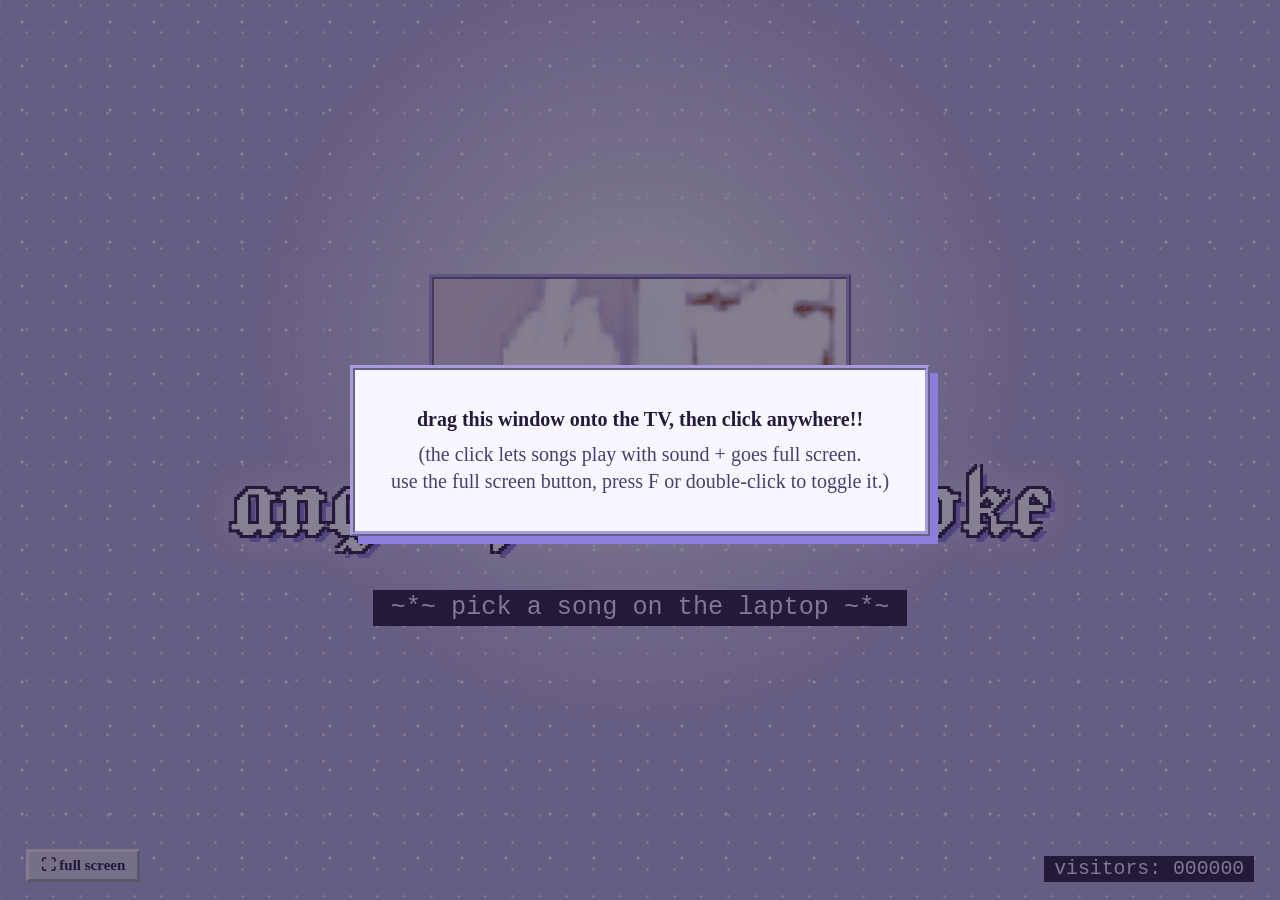
<file: static/tv.html>
<!doctype html>
<html lang="en">
<head>
  <meta charset="utf-8">
  <meta name="viewport" content="width=device-width, initial-scale=1">
  <title>angel hours karaoke (TV)</title>
  <link rel="preconnect" href="https://fonts.googleapis.com">
  <link rel="preconnect" href="https://fonts.gstatic.com" crossorigin>
  <link href="https://fonts.googleapis.com/css2?family=Jacquard+24&display=swap" rel="stylesheet">
  <link rel="stylesheet" href="style.css">
</head>
<body class="tv">
  <div id="playerWrap"><div id="player"></div></div>
  <video id="video" playsinline preload="auto"></video>

  <div id="idle" class="idle">
    <img class="idle-finger" src="img/finger-lilac.png" alt="">
    <h1 class="title">angel hours karaoke</h1>
    <div id="idleCard" class="idle-card hidden">
      <div id="idleLabel" class="idle-label">up next</div>
      <div id="idleBig" class="idle-big"></div>
      <div id="idleBar" class="idle-bar"></div>
    </div>
    <p id="idleTag" class="idle-tag">~*~ pick a song on the laptop ~*~</p>
  </div>

  <div id="visitors" class="visitors">visitors: 000000</div>
  <button id="fsButton" class="bevel fs-button" type="button">⛶ full screen</button>
  <div id="banner" class="banner"></div>

  <div id="startOverlay" class="start-overlay">
    <div class="start-card">
      <p><b>drag this window onto the TV, then click anywhere!!</b></p>
      <p class="muted">(the click lets songs play with sound + goes full screen.<br>use the full screen button, press F or double-click to toggle it.)</p>
    </div>
  </div>

  <script src="tv.js"></script>
  <script src="https://www.youtube.com/iframe_api"></script>
</body>
</html>
</file>
<file: static/style.css>
/* angel hours karaoke: "angel hours" theme.
   Lavender starfield, Jacquard 24 title, Times New Roman everything else, beveled buttons. */
:root {
  --ink: #241b3a;
  --ink-soft: #4a3f6b;
  --lav: #cbc2e6;
  --paper: #f8f6ff;
  --paper-2: #f1edfb;
  --ridge: #a89bdc;
  --accent: #6f5fd0;
  --shadow: #8a7ddb;
  --link: #2d1fc4;
  --ok: #1f7a45;
  --warn: #8a3b00;
  --times: "Times New Roman", Times, serif;
  --mono: "Courier New", Courier, monospace;
  --title: "Jacquard 24", "Times New Roman", serif;
  --control-zoom: 1.25; /* the control panel is drawn at 125% (like browser zoom); 1 = normal size */
  color-scheme: light;
}
* { box-sizing: border-box; }
html, body { margin: 0; }
body {
  color: var(--ink);
  font: 16px/1.35 var(--times);
  min-height: 100vh;
}
body.control { zoom: var(--control-zoom); min-height: calc(100vh / var(--control-zoom)); }
.stars, body.control, body.tv {
  background-color: var(--lav);
  background-image: radial-gradient(#ffffff 1px, transparent 1.6px), radial-gradient(#efe9ff 1px, transparent 1.4px);
  background-size: 38px 38px, 23px 23px;
  background-position: 0 0, 11px 17px;
}
a { color: var(--link); }
.muted { color: var(--ink-soft); }
.note { margin: 0; font-family: var(--mono); font-size: 13px; }
.note:empty { display: none; }

/* ---------- title ---------- */
.title {
  margin: 0;
  font-family: var(--title);
  font-weight: 400;
  font-size: clamp(48px, 8vw, 92px);
  line-height: 1;
  color: #fff;
  text-shadow: -2px -2px 0 var(--ink), 2px -2px 0 var(--ink), -2px 2px 0 var(--ink), 2px 2px 0 var(--ink),
    5px 5px 0 var(--shadow), 0 0 26px #fff;
}

/* ---------- control page ---------- */
.page { max-width: 1240px; margin: 0 auto; padding: 16px 20px 28px; display: flex; flex-direction: column; gap: 14px; }

.ticker { overflow: hidden; background: var(--ink); color: #e9e3ff; font: 14px var(--mono); padding: 4px 0; border: 2px solid #fff; }
@keyframes crawl { from { transform: translateX(0); } to { transform: translateX(-50%); } }
.crawl { display: inline-block; white-space: nowrap; animation: crawl 26s linear infinite; }

.hero { display: flex; flex-wrap: wrap; align-items: center; justify-content: space-between; gap: 16px; }
.est { margin: 2px 0 0; font-style: italic; font-size: 15px; }
.finger { margin: 0; display: flex; flex-direction: column; align-items: center; gap: 4px; }
.finger img { width: 300px; max-width: 100%; height: 98px; object-fit: cover; border: 4px ridge var(--ridge); display: block; }
.finger figcaption { font: 13px var(--mono); }

.box { background: var(--paper); border: 4px ridge var(--ridge); padding: 12px 14px; }
.box-head { display: flex; align-items: center; justify-content: space-between; gap: 8px; margin-bottom: 8px; }
.box-head h2 { margin: 0; }
.statusbar { display: flex; flex-wrap: wrap; align-items: center; gap: 12px; padding: 8px 12px; }
.tv-status { display: flex; align-items: center; gap: 6px; }
.dot { width: 12px; height: 12px; border-radius: 50%; background: #9a93b3; border: 1px solid var(--ink); display: inline-block; }
.dot.on { background: #1f9d55; }
.spacer { flex-grow: 1; }
.counter { font-family: var(--mono); background: var(--ink); color: #f2eeff; padding: 2px 8px; }
.counter-stack { display: flex; flex-direction: column; align-items: flex-end; gap: 2px; }
.session-count { font: italic 14px var(--times); }

h2 { margin: 0 0 8px; }
.h-italic { font-size: 22px; font-style: italic; }
.h-caps { font-size: 14px; letter-spacing: 3px; text-transform: uppercase; }

.layout { display: flex; flex-wrap: wrap; gap: 14px; align-items: flex-start; }
.search-panel { flex: 999 1 560px; min-width: 0; display: flex; flex-direction: column; gap: 12px; }
.side { flex: 1 1 360px; min-width: 0; display: flex; flex-direction: column; gap: 14px; }
.row { display: flex; flex-wrap: wrap; gap: 6px; }

/* ---------- controls ---------- */
.bevel {
  font: 700 15px var(--times); color: #1d1630;
  background: #ddd7ee; border: 3px outset #f4f1fb; padding: 5px 12px; cursor: pointer; white-space: nowrap;
}
.bevel:active { border-style: inset; }
.bevel.small { font-size: 13px; padding: 3px 8px; }
.bevel:focus-visible, .linkbtn:focus-visible, input:focus-visible, select:focus-visible { outline: 2px dotted var(--ink); outline-offset: 2px; }
.linkbtn { background: none; border: 0; padding: 0 2px; font: inherit; color: var(--link); text-decoration: underline; cursor: pointer; }
.linkbtn:hover { color: #6b1f9b; }

.search-row { display: flex; flex-wrap: wrap; align-items: center; gap: 10px; }
.search-row input[type=text] {
  flex: 1 1 220px; font: 16px var(--times); padding: 5px 8px;
  border: 2px inset #cfc7ea; background: #fff; color: var(--ink);
}
.check { display: flex; align-items: center; gap: 5px; font-size: 14px; }
select { font: 15px var(--times); color: var(--ink); background: #fff; border: 2px inset #cfc7ea; padding: 3px 4px; width: 100%; margin-top: 2px; }
.field, .slider { display: block; font-size: 14px; margin-top: 6px; }
input[type=range] { accent-color: var(--accent); width: 100%; display: block; }

/* ---------- results table ---------- */
.results { width: 100%; border-collapse: separate; border-spacing: 2px; border: 2px outset #cfc7ea; background: #e6e0f6; font-size: 15px; }
.results th { background: var(--ink); color: #f2eeff; text-align: left; padding: 4px 8px; }
.results td { padding: 4px 8px; vertical-align: middle; }
.results tr:nth-child(odd) td { background: #fbfaff; }
.results tr:nth-child(even) td { background: var(--paper-2); }
.results td.thumb { padding: 4px; width: 96px; }
.results img { width: 88px; height: 50px; object-fit: cover; display: block; background: #2b2550; }
.results .channel { font-size: 13px; color: var(--ink-soft); }
.results td.acts { white-space: nowrap; }
.scroller { overflow-x: auto; }

/* ---------- now playing ---------- */
.now-title { margin: 0 0 6px; font-size: 20px; font-weight: 700; }
.now-title.muted { font-weight: 400; font-style: italic; }
.ascii-progress { font: 15px var(--mono); color: #3d2f8a; cursor: pointer; margin-bottom: 8px; user-select: none; display: flex; flex-wrap: wrap; gap: 0 10px; }

/* ---------- queue ---------- */
.queue { margin: 0; padding-left: 24px; display: flex; flex-direction: column; gap: 4px; font-size: 15px; }
.queue .status { font-size: 13px; font-style: italic; color: var(--warn); }
.queue .status.ok { color: var(--ok); }
.queue .acts { white-space: nowrap; font-size: 14px; }

/* ---------- mic ---------- */
.ascii-meter { margin: 0; font: 15px var(--mono); white-space: nowrap; overflow: hidden; }
#micMeterOn { color: var(--ok); }
#micMeterOn.hot { color: #c0261b; }
#micMeterOff { color: #b9b0d8; }

.footer { text-align: center; font-size: 14px; font-style: italic; }

.toast {
  position: fixed; left: 50%; bottom: 20px; transform: translate(-50%, 16px); opacity: 0; pointer-events: none;
  background: var(--paper); border: 4px ridge var(--ridge); padding: 8px 16px; font-weight: 700;
  transition: all .25s; max-width: calc(100% - 32px); box-shadow: 4px 4px 0 var(--shadow);
}
.toast.show { opacity: 1; transform: translate(-50%, 0); }

@media (max-width: 700px) {
  .results th:nth-child(1), .results td.thumb { display: none; }
}

/* ---------- TV window ---------- */
body.tv { overflow: hidden; user-select: none; -webkit-user-select: none; } /* double-click = full screen, not "select word" */
body.tv #playerWrap, body.tv #player, body.tv iframe, body.tv video { position: fixed; inset: 0; width: 100%; height: 100%; border: 0; }
body.tv #playerWrap, body.tv video { background: #000; }
body.tv video { object-fit: contain; visibility: hidden; }
body.tv.playing { cursor: none; }

.idle {
  position: fixed; inset: 0; display: flex; flex-direction: column; align-items: center; justify-content: center;
  gap: 3.4vh; text-align: center; padding: 4vh 4vw;
  background-color: #b9b0dc;
  background-image: radial-gradient(circle at 50% 38%, rgba(255,255,255,.9) 0, rgba(255,255,255,0) 45%),
    radial-gradient(#fff 1.2px, transparent 2px), radial-gradient(#efe9ff 1px, transparent 1.6px);
  background-size: auto, 44px 44px, 27px 27px;
  background-position: 0 0, 0 0, 13px 19px;
}
@keyframes bob { 0%, 100% { transform: translateY(0) rotate(-2deg); } 50% { transform: translateY(-8px) rotate(2deg); } }
.idle-finger { width: 33vw; max-width: 520px; aspect-ratio: 736 / 240; object-fit: cover; border: 5px ridge var(--ridge); animation: bob 3s ease-in-out infinite; }
.idle .title { font-size: 13vmin; text-shadow: -3px -3px 0 var(--ink), 3px -3px 0 var(--ink), -3px 3px 0 var(--ink), 3px 3px 0 var(--ink), 7px 7px 0 var(--shadow), 0 0 34px #fff; }
.idle-card { background: var(--paper); border: 5px ridge var(--ridge); padding: 1.6vh 3vw; display: flex; flex-direction: column; gap: .6vh; max-width: 80vw; }
.idle-card:empty, .idle-card.hidden { display: none; }
.idle-label { font-size: 2.6vmin; letter-spacing: .6vmin; text-transform: uppercase; }
.idle-big { font-size: 5.2vmin; font-weight: 700; font-style: italic; }
.idle-bar { font: 2.8vmin var(--mono); color: #3d2f8a; }
.idle-tag { margin: 0; font: 2.8vmin var(--mono); background: var(--ink); color: #f2eeff; padding: .4vh 1.4vw; }
.visitors { position: fixed; right: 2vw; bottom: 2vh; font: 2.2vmin var(--mono); background: var(--ink); color: #f2eeff; padding: .2vh .8vw; }

.fs-button { position: fixed; left: 2vw; bottom: 2vh; z-index: 5; transition: opacity .5s; }
.fs-button.faded { opacity: 0; pointer-events: none; }
body.tv.playing .fs-button.faded { cursor: none; }

.banner {
  position: fixed; left: 3vw; top: 3vh; max-width: 80vw; padding: 1vmin 2vmin;
  background: var(--paper); border: 4px ridge var(--ridge); color: var(--ink);
  font: italic 700 2.6vmin var(--times); opacity: 0; transition: opacity .6s; pointer-events: none;
}
.banner.show { opacity: 1; }

.start-overlay {
  position: fixed; inset: 0; z-index: 10; display: flex; align-items: center; justify-content: center;
  background: rgba(36, 27, 58, .55); cursor: pointer; padding: 20px;
}
.start-card { background: var(--paper); border: 5px ridge var(--ridge); padding: 28px 36px; text-align: center; max-width: 640px; font-size: 20px; box-shadow: 8px 8px 0 var(--shadow); }
.start-card p { margin: 8px 0; }
</file>
